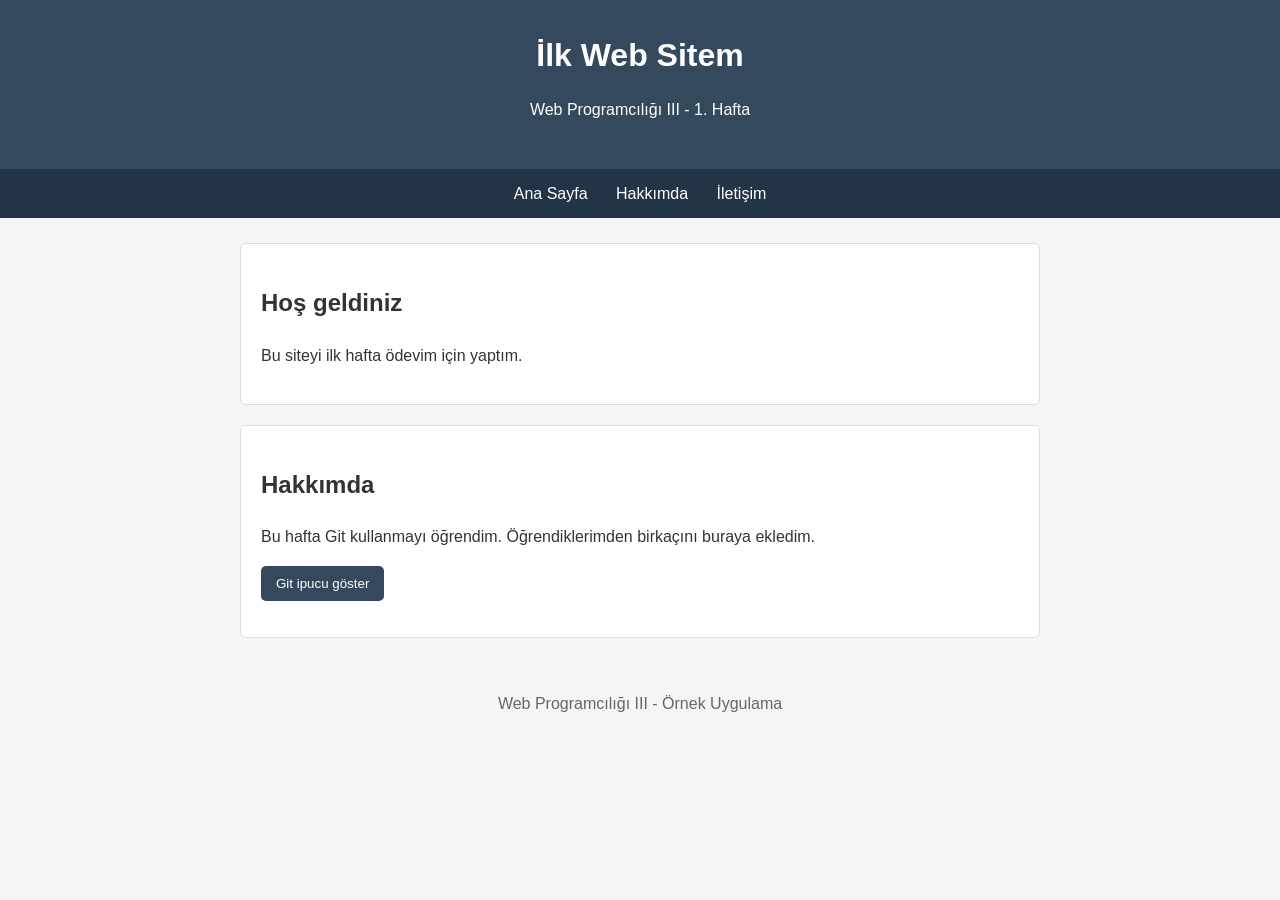
<file: hafta-01-git-github/index.html>
<!DOCTYPE html>
<html lang="tr">
<head>
    <meta charset="UTF-8">
    <meta name="viewport" content="width=device-width, initial-scale=1.0">
    <title>İlk Web Sitem</title>
    <link rel="stylesheet" href="style.css">
</head>
<body>
    <header>
        <h1>İlk Web Sitem</h1>
        <p>Web Programcılığı III - 1. Hafta</p>
    </header>

    <nav>
        <a href="index.html">Ana Sayfa</a>
        <a href="#hakkimda">Hakkımda</a>
        <a href="iletisim.html">İletişim</a>
    </nav>

    <main>
        <section>
            <h2>Hoş geldiniz</h2>
            <p>Bu siteyi ilk hafta ödevim için yaptım.</p>
        </section>

        <section id="hakkimda">
            <h2>Hakkımda</h2>
            <p>Bu hafta Git kullanmayı öğrendim. Öğrendiklerimden birkaçını buraya ekledim.</p>
            <button type="button" id="bilgiButonu">Git ipucu göster</button>
            <p id="bilgiAlani" aria-live="polite"></p>
        </section>
    </main>

    <footer>
        <p>Web Programcılığı III - Örnek Uygulama</p>
    </footer>

    <script src="script.js"></script>
</body>
</html>
</file>
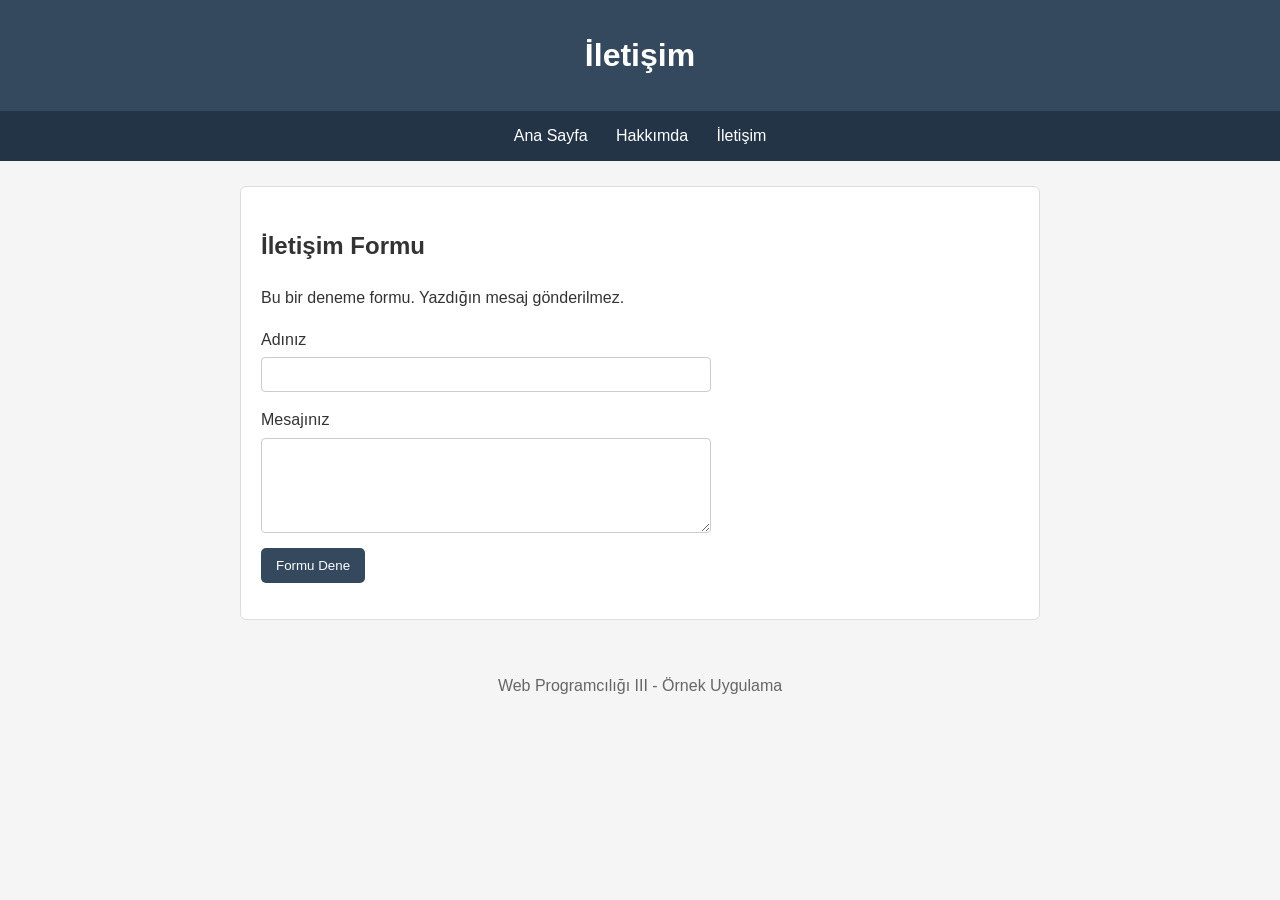
<file: hafta-01-git-github/iletisim.html>
<!DOCTYPE html>
<html lang="tr">
<head>
    <meta charset="UTF-8">
    <meta name="viewport" content="width=device-width, initial-scale=1.0">
    <title>İletişim - İlk Web Sitem</title>
    <link rel="stylesheet" href="style.css">
</head>
<body>
    <header>
        <h1>İletişim</h1>
    </header>

    <nav>
        <a href="index.html">Ana Sayfa</a>
        <a href="index.html#hakkimda">Hakkımda</a>
        <a href="iletisim.html">İletişim</a>
    </nav>

    <main>
        <section>
            <h2>İletişim Formu</h2>
            <p>Bu bir deneme formu. Yazdığın mesaj gönderilmez.</p>

            <form id="iletisimFormu">
                <label for="ad">Adınız</label>
                <input id="ad" name="ad" type="text" required>

                <label for="mesaj">Mesajınız</label>
                <textarea id="mesaj" name="mesaj" rows="5" required></textarea>

                <button type="submit">Formu Dene</button>
            </form>
            <p id="formSonucu" aria-live="polite"></p>
        </section>
    </main>

    <footer>
        <p>Web Programcılığı III - Örnek Uygulama</p>
    </footer>

    <script src="script.js"></script>
</body>
</html>
</file>
<file: hafta-01-git-github/style.css>
/* İlk hafta için hazırlanan basit stil dosyası */
body {
    margin: 0;
    font-family: Arial, sans-serif;
    background-color: #f5f5f5;
    color: #333;
    line-height: 1.6;
}

header {
    padding: 30px 15px;
    background-color: #34495e;
    color: white;
    text-align: center;
}

header h1 {
    margin: 0;
}

nav {
    padding: 12px;
    background-color: #243447;
    text-align: center;
}

nav a {
    margin: 0 12px;
    color: white;
    text-decoration: none;
}

nav a:hover {
    text-decoration: underline;
}

main {
    max-width: 800px;
    margin: 25px auto;
    padding: 0 15px;
}

section {
    padding: 20px;
    margin-bottom: 20px;
    border: 1px solid #dddddd;
    border-radius: 6px;
    background-color: white;
}

button {
    padding: 10px 15px;
    border: none;
    border-radius: 5px;
    background-color: #34495e;
    color: white;
    cursor: pointer;
}

button:hover {
    background-color: #527291;
}

input, textarea {
    display: block;
    box-sizing: border-box;
    width: 100%;
    max-width: 450px;
    margin: 5px 0 15px;
    padding: 9px;
    border: 1px solid #cccccc;
    border-radius: 4px;
}

footer {
    padding: 12px;
    text-align: center;
    color: #666;
}
</file>
